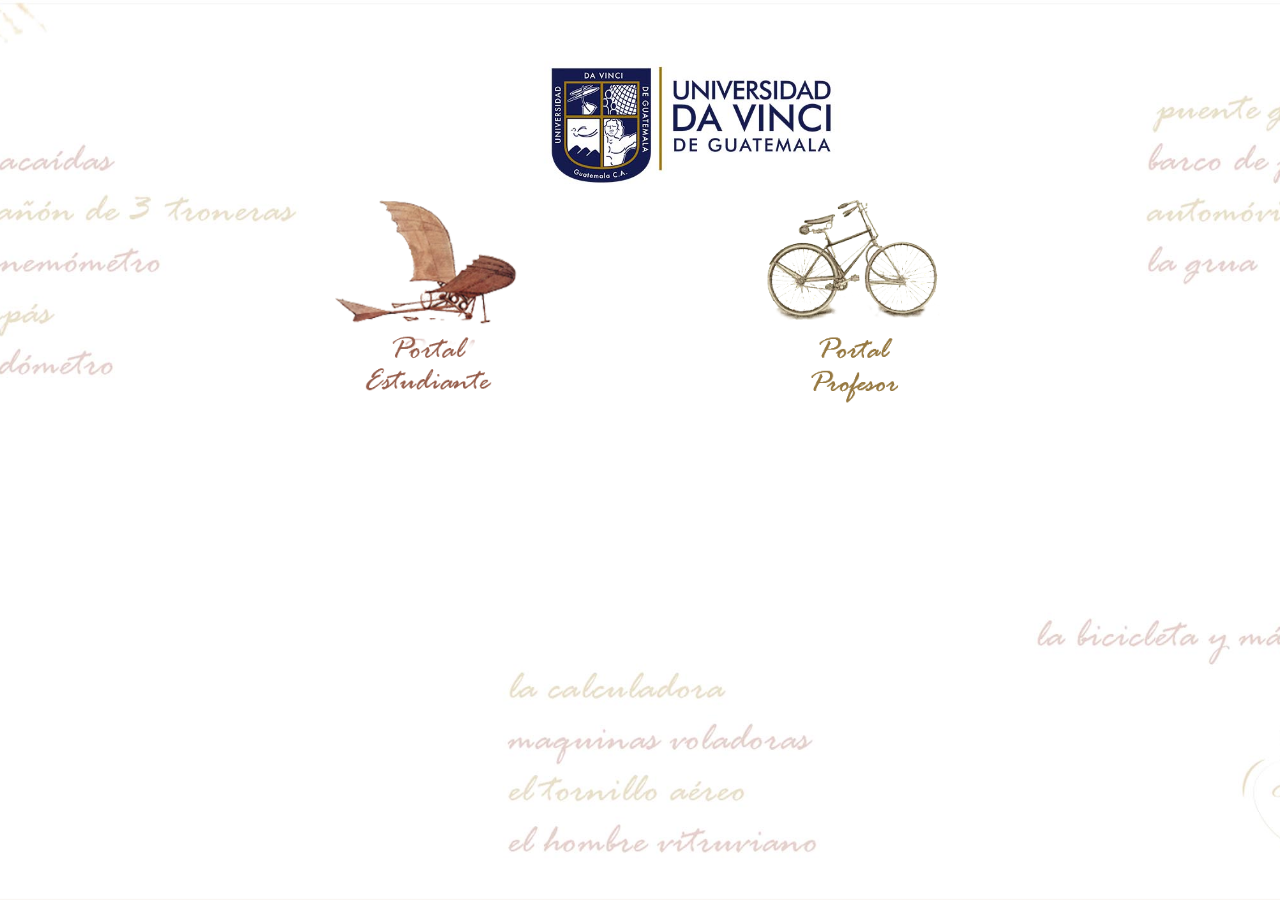
<file: elegirpantalla/index.html>
<!DOCTYPE html>
<html lang="en">
<head>
   <title>Universidad Da Vinci de Guatemala</title>
   <meta name="viewport" content="width=device-width, initial-scale=1, maximum-scale=1, user-scalable=no">
   <meta charset="UTF-8">
   <link href="css/normalize.css" rel="stylesheet">
   <link href="css/bootstrap.css" rel="stylesheet">

</head>
<body>
    <div class="container-fluid bg-inicio">
        <div class="row">
            <div class="col-md-3 hidden-xs">
                
            </div>
            <div class="col-md-2 greyUDV">
                <a class="" href=""><img src="img/estudiante.png" class="img-responsive center-block" alt="Responsive image"></a>
            </div>
            <div class="col-md-2 hidden-xs">
                
            </div>
            <div class="col-md-2 greyUDV">
                <a class="" href=""><img src="img/profesor.png" class="img-responsive center-block" alt="Responsive image"></a>
            </div>
        </div>
    </div>
</body>
</html>
</file>
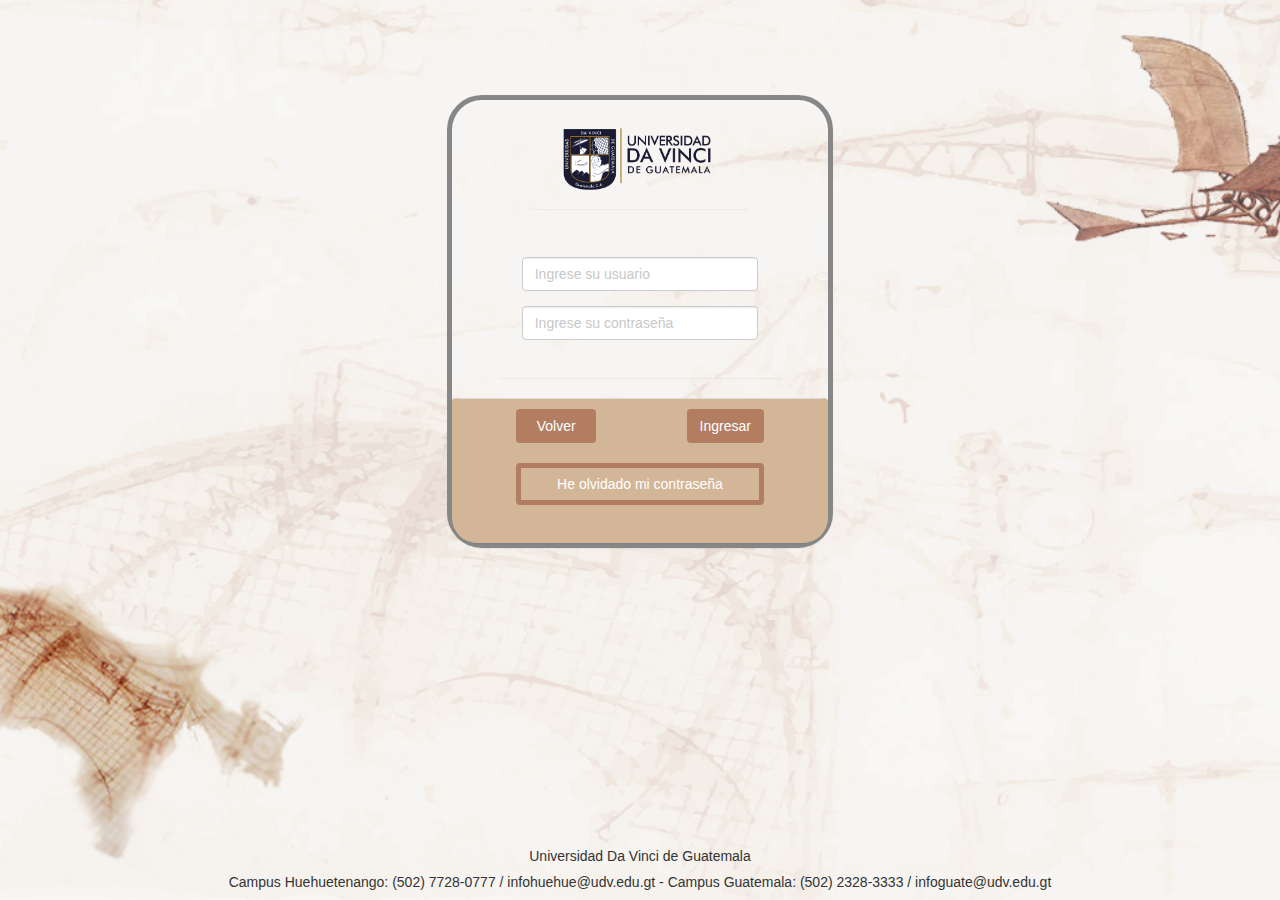
<file: indexaereo.html>
<!DOCTYPE html>
<html lang="en">
<head>
    <title>Universidad Da Vinci de Guatemala</title>
    <meta name="viewport" content="width=device-width, initial-scale=1, maximum-scale=1, user-scalable=no">
    <meta charset="UTF-8">
    <link href="css/normalize.css" rel="stylesheet">
    <link href="css/bootstrap.css" rel="stylesheet">    
</head>

<body class="imagea">
   <div class="container-fluid">
        <div class="col-md-12"><h1>  </h1></div>
        <div class="col-md-4"></div>
        <div class="col-md-4">
            <div class="col-xs-12 panel panel-aereo col-centered2">
                <div class="col-xs-7 panel panel-heading col-centered">
                    <img src="img/logo-udvgt.png" alt="Logo Universidad Da Vinci de Guatemala" class="img-responsive"> 
                </div>
                <div class="col-xs-9 panel panel-body col-centered">
                   <div class="form-group">
                        <input type="text" class="form-control" id="usuario" placeholder="Ingrese su usuario">
                    </div>
                    <div class="form-group">    
                        <input type="password" class="form-control" id="contraseña" placeholder="Ingrese su contraseña">
                    </div>
                </div>
                <div class="col-xs-12 panel panel-footer col-centered2">
                    <div class="col-xs-9 form-group col-centered no-pad">
                        <div class="col-xs-12 no-pad">
                            <button type="submit" class="btn btn-aereo fleft">  Volver  </button>
                            <button type="submit" class="btn btn-aereo fright">Ingresar</button>
                        </div>
                    </div>
                    <div class="col-xs-9 form-group col-centered no-pad">
                        <div class="col-xs-12 no-pad">
                            <button type="submit" class="btn btn-aereo-grande">He olvidado mi contraseña</button>
                        </div>
                    </div>
                </div>
                
            </div>
        </div>
        <div class="col-md-4 prelative">
        </div>
        <div class="col-md-12 col-centered2 pabsolute">
            <h5>Universidad Da Vinci de Guatemala</h5>
            <h5>Campus Huehuetenango: (502) 7728-0777 / infohuehue@udv.edu.gt - Campus Guatemala: (502) 2328-3333 / infoguate@udv.edu.gt </h5>
            
        </div>  
    </div>
</body>
</html>
</file>
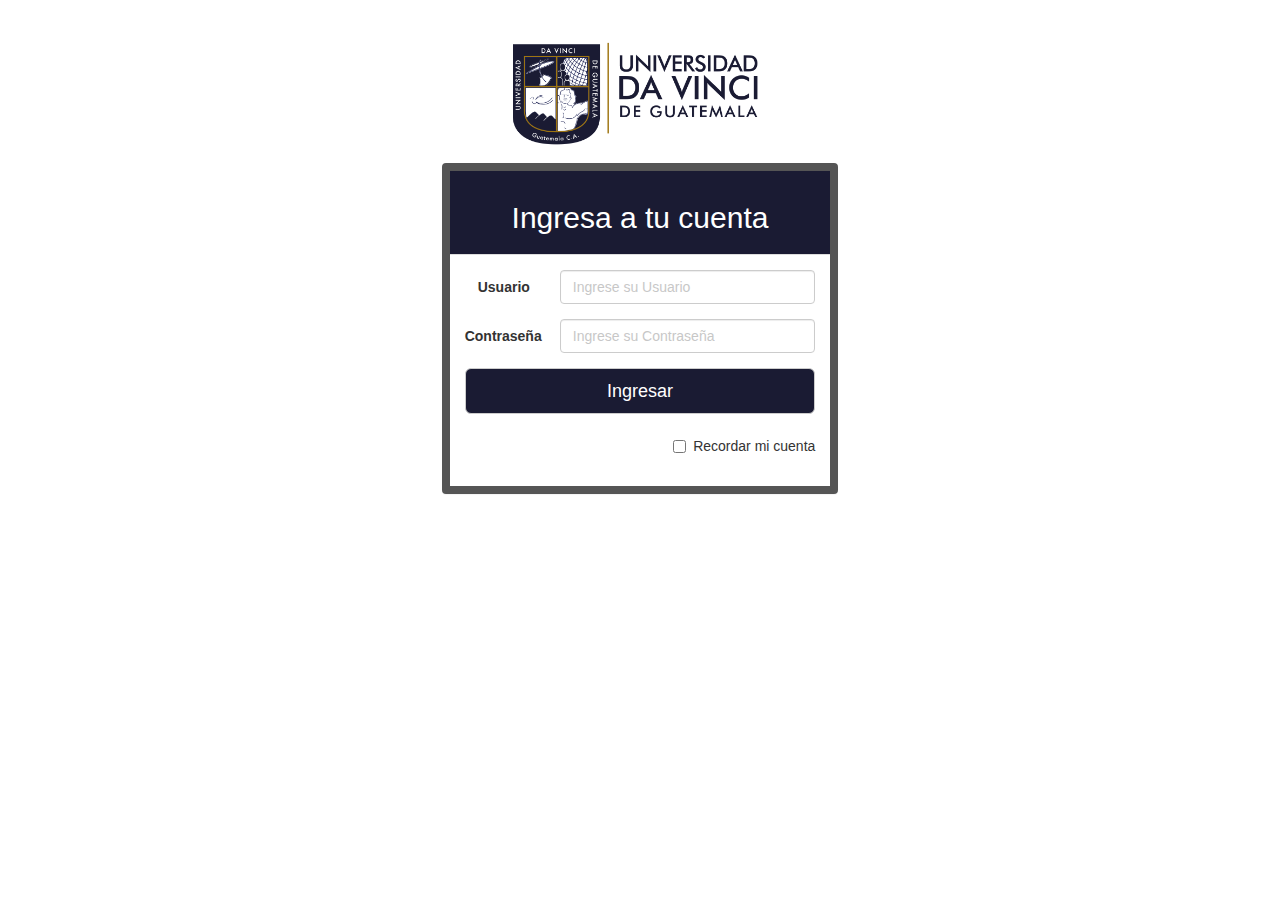
<file: indexazul.html>
<!DOCTYPE html>
<html lang="en">
<head>
   <title>Universidad Da Vinci de Guatemala</title>
   <meta name="viewport" content="width=device-width, initial-scale=1, maximum-scale=1, user-scalable=no">
   <meta charset="UTF-8">
   <link href="css/normalize.css" rel="stylesheet">
   <link href="css/bootstrap.css" rel="stylesheet">

</head>
<body>
    <div class="container-fluid bg-inicio">
        <div class="row row-centered" >
            <div class="col-xs-8 col-sm-4 col-md-3 col-centered" >
                <img src="img/logo-udvgt.png" alt="Logo Universidad Da Vinci de Guatemala" class="img-responsive">
            </div>
        </div>
        <div class="row row-centered" >
            <div class="col-xs-10 col-sm-6 col-md-4 col-centered">
                <div class="panel panel-azul">
                    <div class="panel-heading">
                        <h2 class="text-center">Ingresa a tu cuenta</h2>
                    </div>
                    <div class="panel-body">
                        <form class="form-horizontal">
                            <div class="form-group">
                                <label for="usuario" class="col-sm-3 control-label">Usuario</label>
                                <div class="col-sm-9">
                                    <input type="text" class="form-control" id="usuario" placeholder="Ingrese su Usuario">
                                </div>
                            </div>
                            <div class="form-group">
                                <label for="contrasena" class="col-sm-3 control-label">Contraseña</label>
                                <div class="col-sm-9">
                                    <input type="password" class="form-control" id="contrasena" placeholder="Ingrese su Contraseña">
                                </div>
                            </div>
                            <div class="form-group">
                                <div class="col-sm-12">
                                    <button type="submit" class="btn btn-azul btn-lg btn-block">      Ingresar      </button>
                                </div>
                            </div>
                            <div class="form-group">
                                <div class="col-xs-12 col-sm-6 pull-right">
                                    <div class="checkbox pull-right">
                                        <label for="recordarCuenta">
                                            <input id="recordarCuenta" type="checkbox"> Recordar mi cuenta
                                        </label>
                                    </div>
                                </div>
                            </div>
                        </form>
                    </div>
                </div>
            </div>
        </div>
        
    </div>
</body>
</html>
</file>
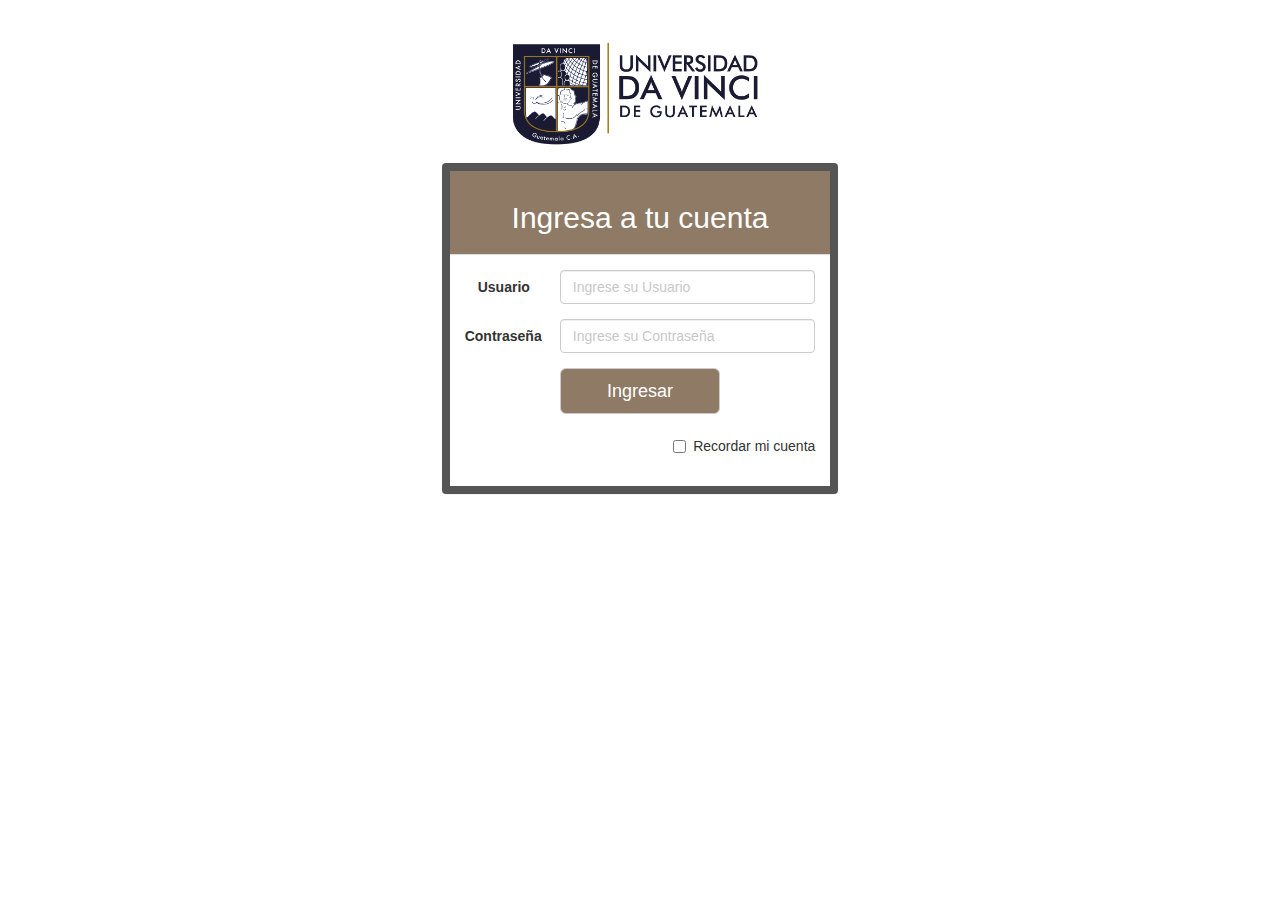
<file: indexbeige.html>
<!DOCTYPE html>
<html lang="en">
<head>
   <title>Universidad Da Vinci de Guatemala</title>
   <meta name="viewport" content="width=device-width, initial-scale=1, maximum-scale=1, user-scalable=no">
   <meta charset="UTF-8">
   <link href="css/normalize.css" rel="stylesheet">
   <link href="css/bootstrap.css" rel="stylesheet">

</head>
<body>
    <div class="container-fluid bg-inicio">
        <div class="row row-centered" >
            <div class="col-xs-8 col-sm-4 col-md-3 col-centered" >
                <img src="img/logo-udvgt.png" alt="Logo Universidad Da Vinci de Guatemala" class="img-responsive">
            </div>
        </div>
        <div class="row row-centered" >
            <div class="col-xs-10 col-sm-6 col-md-4 col-centered">
                <div class="panel panel-beige">
                    <div class="panel-heading">
                        <h2 class="text-center">Ingresa a tu cuenta</h2>
                    </div>
                    <div class="panel-body">
                        <form class="form-horizontal">
                            <div class="form-group">
                                <label for="usuario" class="col-sm-3 control-label">Usuario</label>
                                <div class="col-sm-9">
                                    <input type="text" class="form-control" id="usuario" placeholder="Ingrese su Usuario">
                                </div>
                            </div>
                            <div class="form-group">
                                <label for="contrasena" class="col-sm-3 control-label">Contraseña</label>
                                <div class="col-sm-9">
                                    <input type="password" class="form-control" id="contrasena" placeholder="Ingrese su Contraseña">
                                </div>
                            </div>
                            <div class="form-group">
                                <div class="col-sm-12">
                                    <button type="submit" class="btn btn-beige btn-lg center-block">      Ingresar      </button>
                                </div>
                            </div>
                            <div class="form-group">
                                <div class="col-xs-12 col-sm-6 pull-right">
                                    <div class="checkbox pull-right">
                                        <label for="recordarCuenta">
                                            <input id="recordarCuenta" type="checkbox"> Recordar mi cuenta
                                        </label>
                                    </div>
                                </div>
                            </div>
                        </form>
                    </div>
                </div>
            </div>
        </div>
        
    </div>
</body>
</html>
</file>
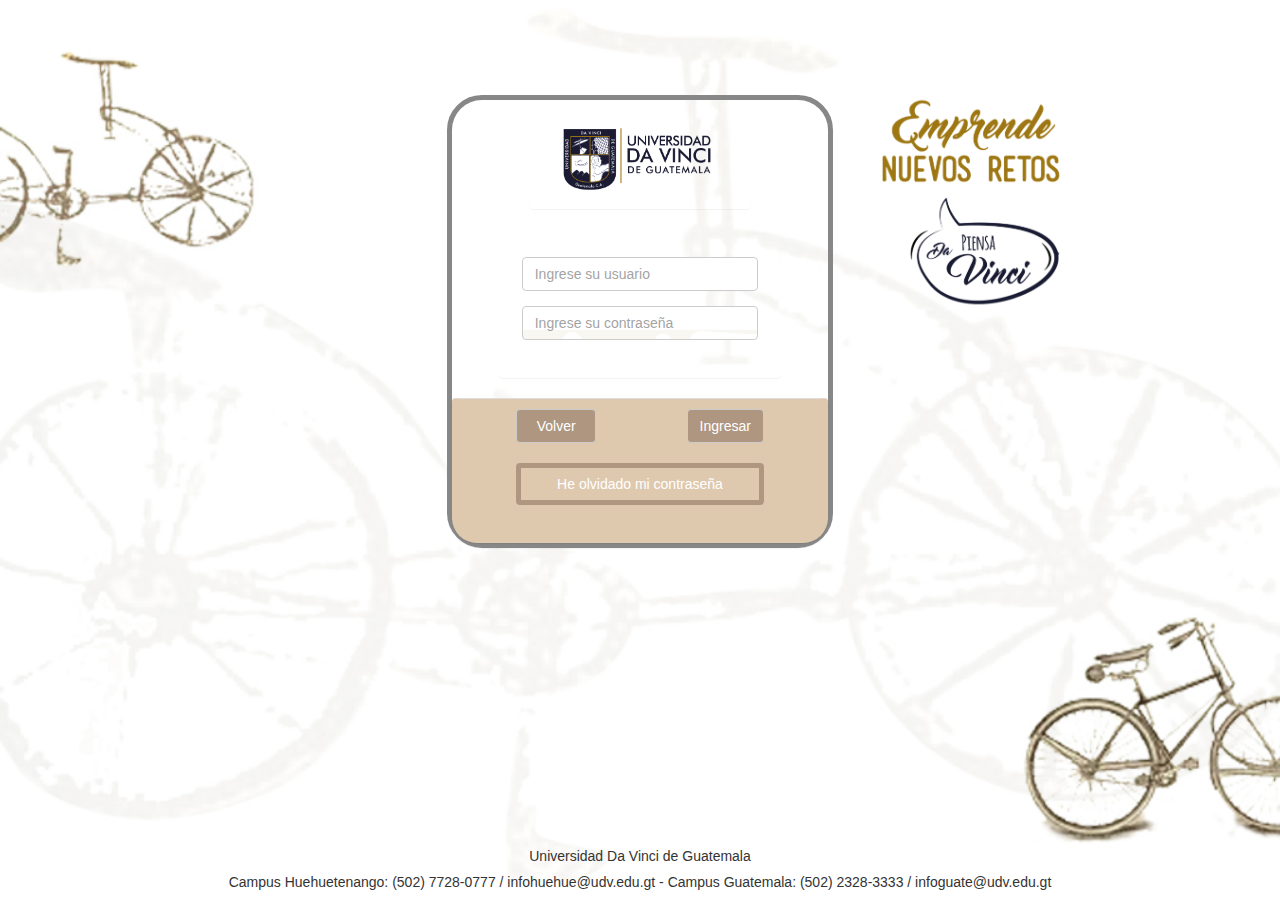
<file: indexdavinci.html>
<!DOCTYPE html>
<html lang="en">
<head>
    <title>Universidad Da Vinci de Guatemala</title>
    <meta name="viewport" content="width=device-width, initial-scale=1, maximum-scale=1, user-scalable=no">
    <meta charset="UTF-8">
    <link href="css/normalize.css" rel="stylesheet">
    <link href="css/bootstrap.css" rel="stylesheet">    
</head>

<body class="imageb">
   <div class="container-fluid fullspace">
        <div class="col-md-12"><h1>  </h1></div>
        <div class="col-md-4"></div>
        <div class="col-md-4">
            <div class="col-xs-12 panel panel-bici col-centered2">
                <div class="col-xs-7 panel panel-heading col-centered">
                    <img src="img/logo-udvgt.png" alt="Logo Universidad Da Vinci de Guatemala" class="img-responsive"> 
                </div>
                <div class="col-xs-9 panel panel-body col-centered">
                   <div class="form-group">
                        <input type="text" class="form-control-transforma" id="usuario" placeholder="Ingrese su usuario">
                    </div>
                    <div class="form-group">    
                        <input type="password" class="form-control-mente" id="contraseña" placeholder="Ingrese su contraseña">
                    </div>
                </div>
                <div class="col-xs-12 panel panel-footer col-centered2">
                    <div class="col-xs-9 form-group col-centered no-pad">
                        <div class="col-xs-12 no-pad">
                            <button type="submit" class="btn btn-bici fleft">  Volver  </button>
                            <button type="submit" class="btn btn-bici fright">Ingresar</button>
                        </div>
                    </div>
                    <div class="col-xs-9 form-group col-centered no-pad">
                        <div class="col-xs-12 no-pad">
                            <button type="submit" class="btn btn-bici-grande">He olvidado mi contraseña</button>
                        </div>
                    </div>
                </div>
                
            </div>
        </div>
        <div class="col-md-4">
            <div class="col-xs-7">
                <img src="../img/emprende.png" alt="Logo Universidad Da Vinci de Guatemala" class="img-responsive">
            </div>
        </div>
    <!--<div style="position: relative; height: 100px; border: solid;">
  <div style="position: absolute; height: 10px; border: solid; bottom: 0; right: 0;  left: 0; ">
  </div>
</div>*/ -->
        
        <div class="col-md-12 col-centered2 pabsolute">
            <h5>Universidad Da Vinci de Guatemala</h5>
            <h5>Campus Huehuetenango: (502) 7728-0777 / infohuehue@udv.edu.gt - Campus Guatemala: (502) 2328-3333 / infoguate@udv.edu.gt </h5>
            
        </div>  
        </div>
        
    
</body>
</html>
</file>
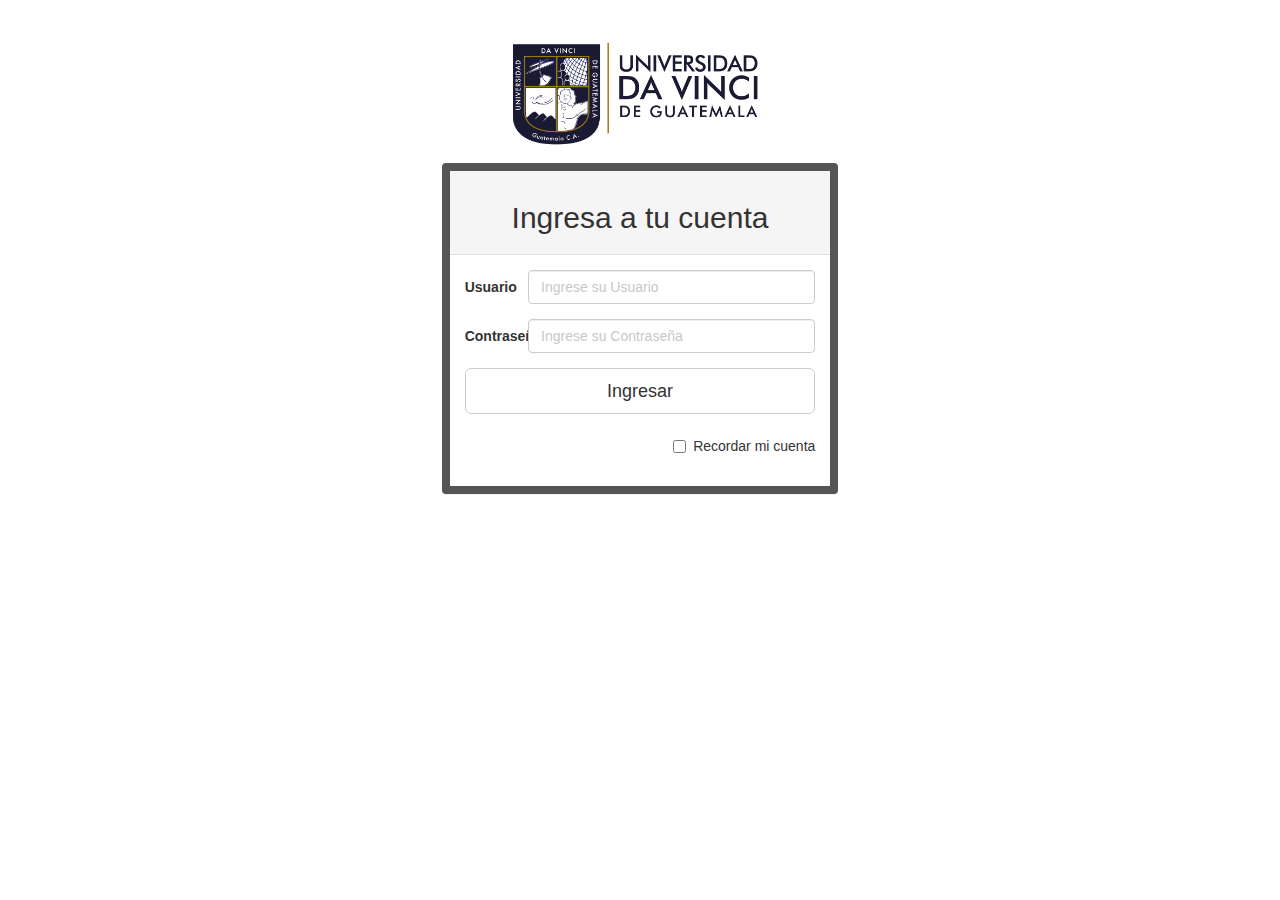
<file: indexfondoimagen.html>
<!DOCTYPE html>
<html lang="en">
<head>
   <title>Universidad Da Vinci de Guatemala</title>
   <meta name="viewport" content="width=device-width, initial-scale=1, maximum-scale=1, user-scalable=no">
   <meta charset="UTF-8">
   <link href="css/normalize.css" rel="stylesheet">
   <link href="css/bootstrap.css" rel="stylesheet">

</head>
<body>
    <div class="container-fluid bg-inicio">
        <div class="row row-centered" >
            <div class="col-xs-8 col-sm-4 col-md-3 col-centered" >
                <img src="img/logo-udvgt.png" alt="Logo Universidad Da Vinci de Guatemala" class="img-responsive">
            </div>
        </div>
        <div class="row row-centered" >
            <div class="col-xs-10 col-sm-6 col-md-4 col-centered">
                <div class="panel panel-default">
                    <div class="panel-heading">
                        <h2 class="text-center">Ingresa a tu cuenta</h2>
                    </div>
                    <div class="panel-body">
                        <form class="form-horizontal">
                            <div class="form-group">
                                <label for="usuario" class="col-sm-2 control-label">Usuario</label>
                                <div class="col-sm-10">
                                    <input type="text" class="form-control" id="usuario" placeholder="Ingrese su Usuario">
                                </div>
                            </div>
                            <div class="form-group">
                                <label for="contrasena" class="col-sm-2 control-label">Contraseña</label>
                                <div class="col-sm-10">
                                    <input type="password" class="form-control" id="contrasena" placeholder="Ingrese su Contraseña">
                                </div>
                            </div>
                            <div class="form-group">
                                <div class="col-sm-12">
                                    <button type="submit" class="btn btn-default btn-lg btn-block">Ingresar</button>
                                </div>
                            </div>
                            <div class="form-group">
                                <div class="col-xs-12 col-sm-6 pull-right">
                                    <div class="checkbox pull-right">
                                        <label for="recordarCuenta">
                                            <input id="recordarCuenta" type="checkbox"> Recordar mi cuenta
                                        </label>
                                    </div>
                                </div>
                            </div>
                        </form>
                    </div>
                </div>
            </div>
        </div>
        
    </div>
</body>
</html>
</file>
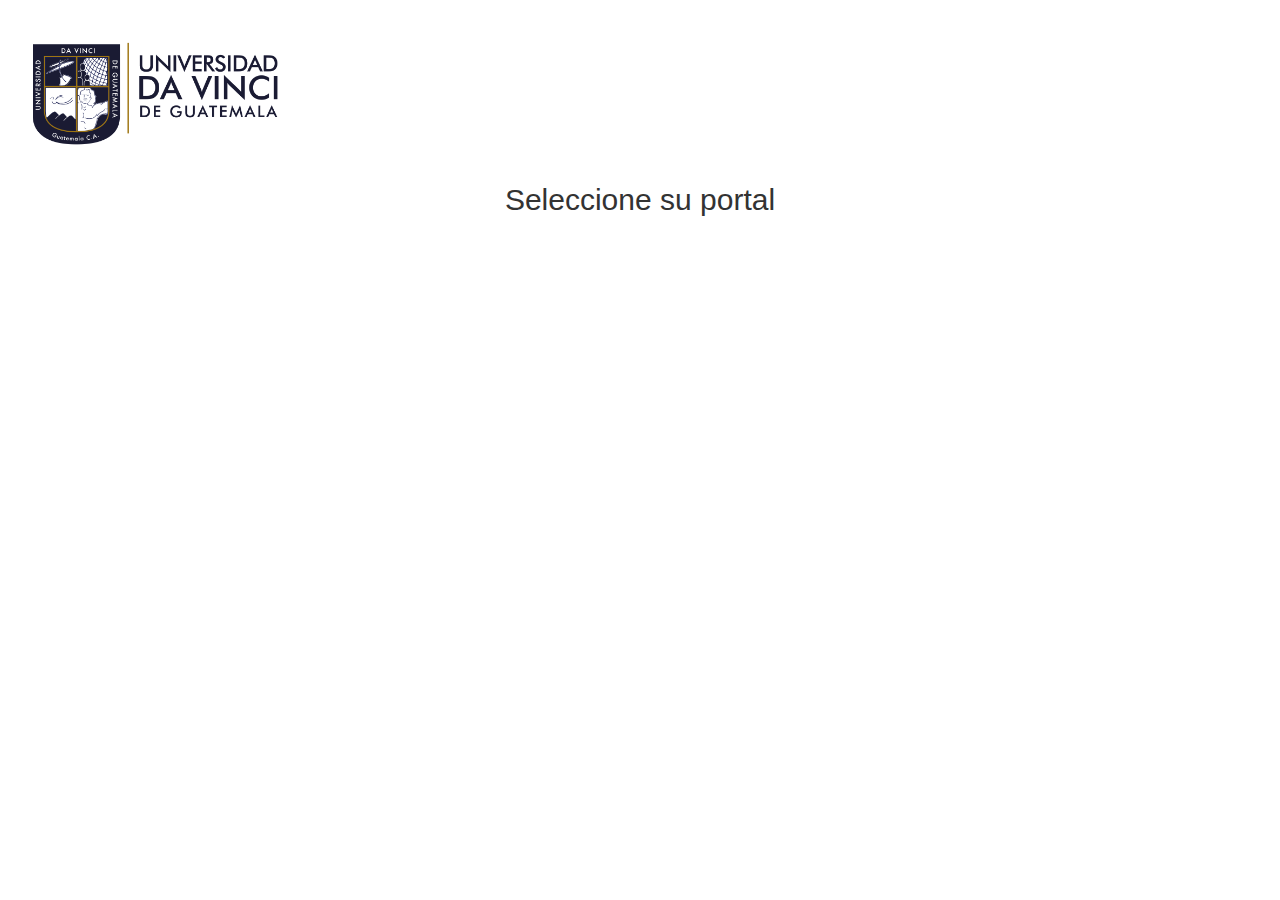
<file: indexportal.html>
<!DOCTYPE html>
<html lang="en">
<head>
   <title>Universidad Da Vinci de Guatemala</title>
   <meta name="viewport" content="width=device-width, initial-scale=1, maximum-scale=1, user-scalable=no">
   <meta charset="UTF-8">
   <link href="css/normalize.css" rel="stylesheet">
   <link href="css/bootstrap.css" rel="stylesheet">

</head>
<body>
    <div class="container-fluid bg-inicio">
        <div class="row row-left" >
            <div class="col-xs-8 col-sm-4 col-md-3 col-centered" >
                <img src="img/logo-udvgt.png" alt="Logo Universidad Da Vinci de Guatemala" class="img-responsive">
            </div>
        </div>
        <div class="row row-centered" >
            <div class="col-xs-10 col-sm-6 col-md-4 col-centered">
                <h2 class="text-center">Seleccione su portal</h2>
            </div>
        </div>
    </div>
</body>
</html>
</file>
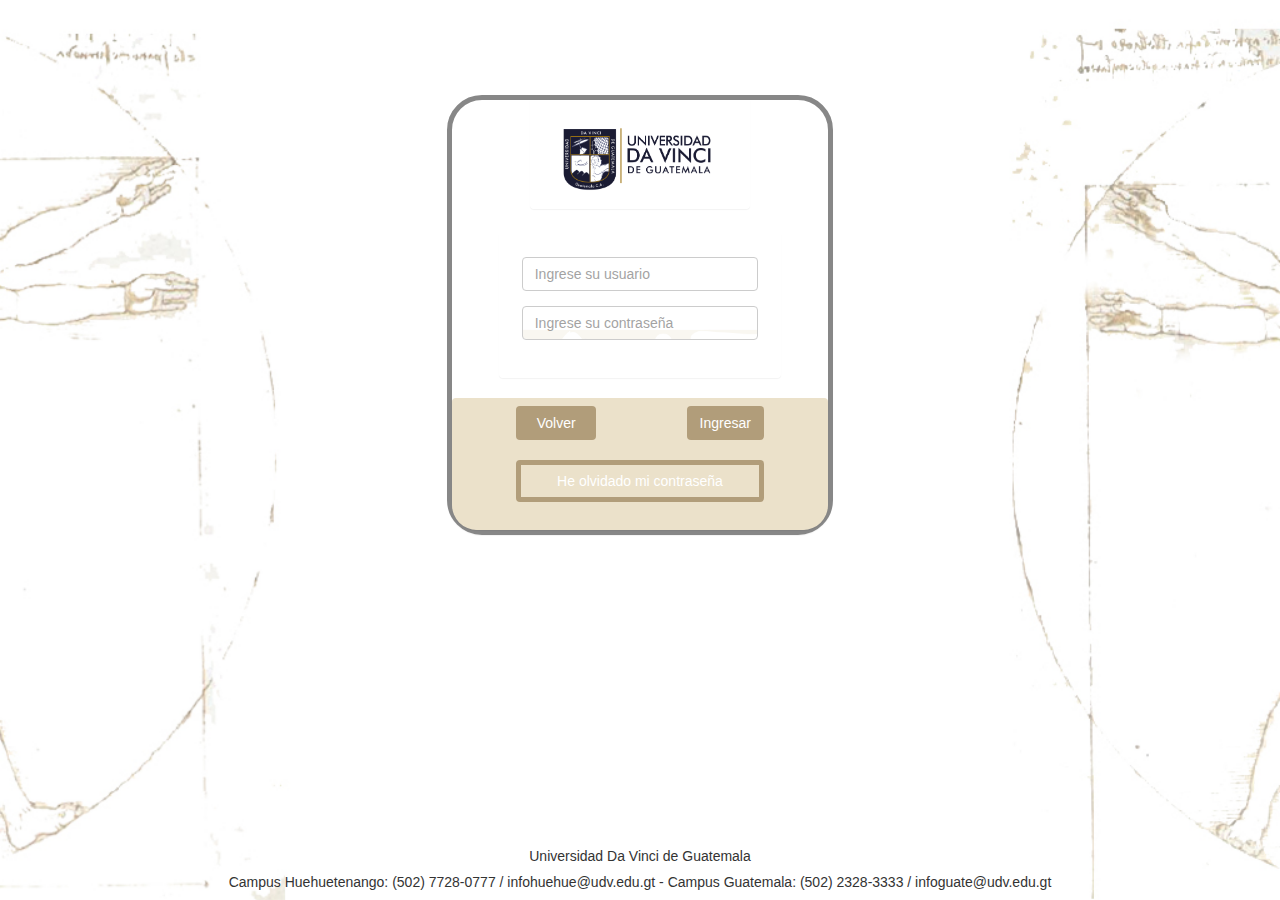
<file: indexvitruvio.html>
<!DOCTYPE html>
<html lang="en">
<head>
    <title>Universidad Da Vinci de Guatemala</title>
    <meta name="viewport" content="width=device-width, initial-scale=1, maximum-scale=1, user-scalable=no">
    <meta charset="UTF-8">
    <link href="css/normalize.css" rel="stylesheet">
    <link href="css/bootstrap.css" rel="stylesheet">    
</head>

<body class="imagev">
   <div class="container-fluid">
        <div class="col-md-12"><h1>  </h1></div>
        <div class="col-md-4"></div>
        <div class="col-md-4">
            <div class="col-xs-12 panel panel-aereo col-centered2">
                <div class="col-xs-7 panel panel-heading col-centered">
                    <img src="img/logo-udvgt.png" alt="Logo Universidad Da Vinci de Guatemala" class="img-responsive"> 
                </div>
                <div class="col-xs-9 panel panel-body col-centered">
                   <div class="form-group">
                        <input type="text" class="form-control-transforma" id="usuario" placeholder="Ingrese su usuario">
                    </div>
                    <div class="form-group">    
                        <input type="password" class="form-control-mente" id="contraseña" placeholder="Ingrese su contraseña">
                    </div>
                </div>
                <div class="col-xs-12 panel panel-footer1 col-centered2">
                    <div class="col-xs-9 form-group col-centered no-pad">
                        <div class="col-xs-12 no-pad">
                            <button type="submit" class="btn btn-aereo1 fleft">  Volver  </button>
                            <button type="submit" class="btn btn-aereo1 fright">Ingresar</button>
                        </div>
                    </div>
                    <div class="col-xs-9 form-group col-centered no-pad">
                        <div class="col-xs-12 no-pad">
                            <button type="submit" class="btn btn-aereo-grande1">He olvidado mi contraseña</button>
                        </div>
                    </div>
                </div>
                
            </div>
        </div>
        <div class="col-md-4 prelative">
        </div>
        <div class="col-md-12 col-centered2 pabsolute">
            <h5>Universidad Da Vinci de Guatemala</h5>
            <h5>Campus Huehuetenango: (502) 7728-0777 / infohuehue@udv.edu.gt - Campus Guatemala: (502) 2328-3333 / infoguate@udv.edu.gt </h5>
            
        </div>  
    </div>
</body>
</html>
</file>
